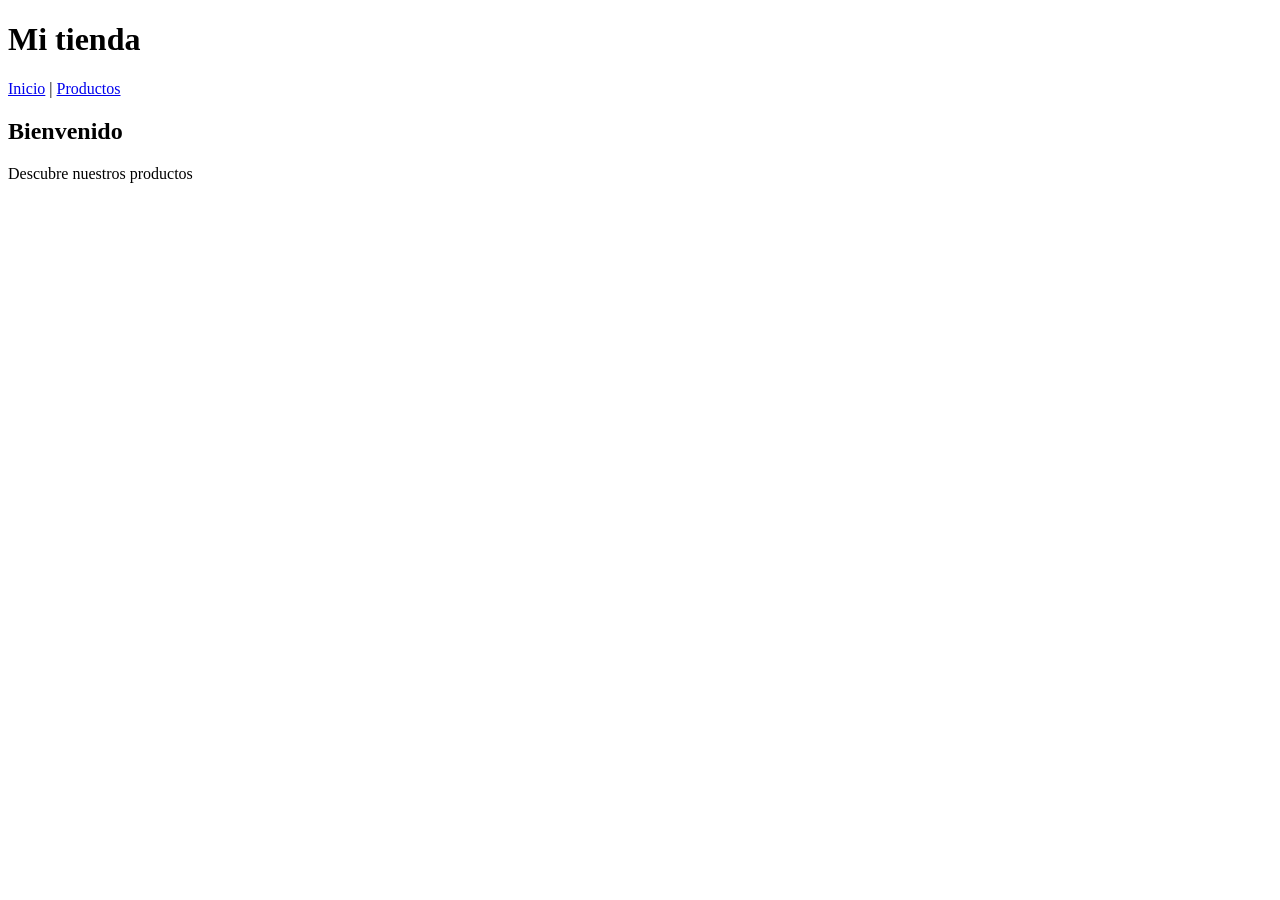
<file: index.html>
<!DOCTYPE html>
<html lang="es">
<head>
    <meta charset="UTF-8">
    <meta name="viewport" content="width=device-width, initial-scale=1.0">
    <title>Inicio</title>
</head>
<body>
    <header id="menu">
        <h1>Mi tienda</h1>
        <nav>
            <a href="#">Inicio</a> | <a href="#">Productos</a>
        </nav>
    </header>
    <main>
        <h2>Bienvenido</h2>
        <p>Descubre nuestros productos</p>
    </main>
</body>
</html>
</file>
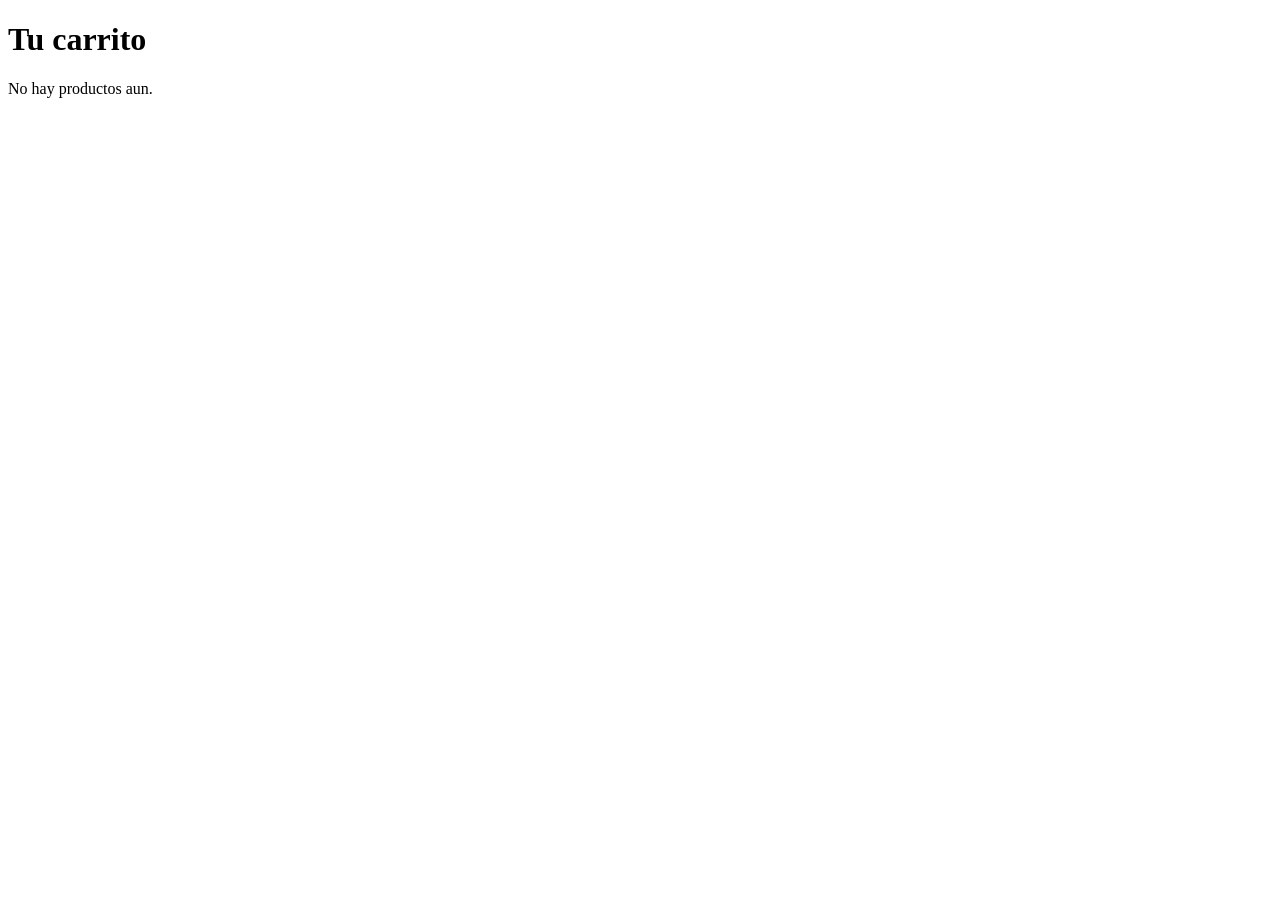
<file: carrito.html>
<!DOCTYPE html>
<html lang="es">
<head>
    <meta charset="UTF-8">
    <meta name="viewport" content="width=device-width, initial-scale=1.0">
    <title>Carrito de compras</title>
</head>
<body>
    <h1>Tu carrito</h1>
    <p>No hay productos aun.</p>
</body>
</html>
</file>
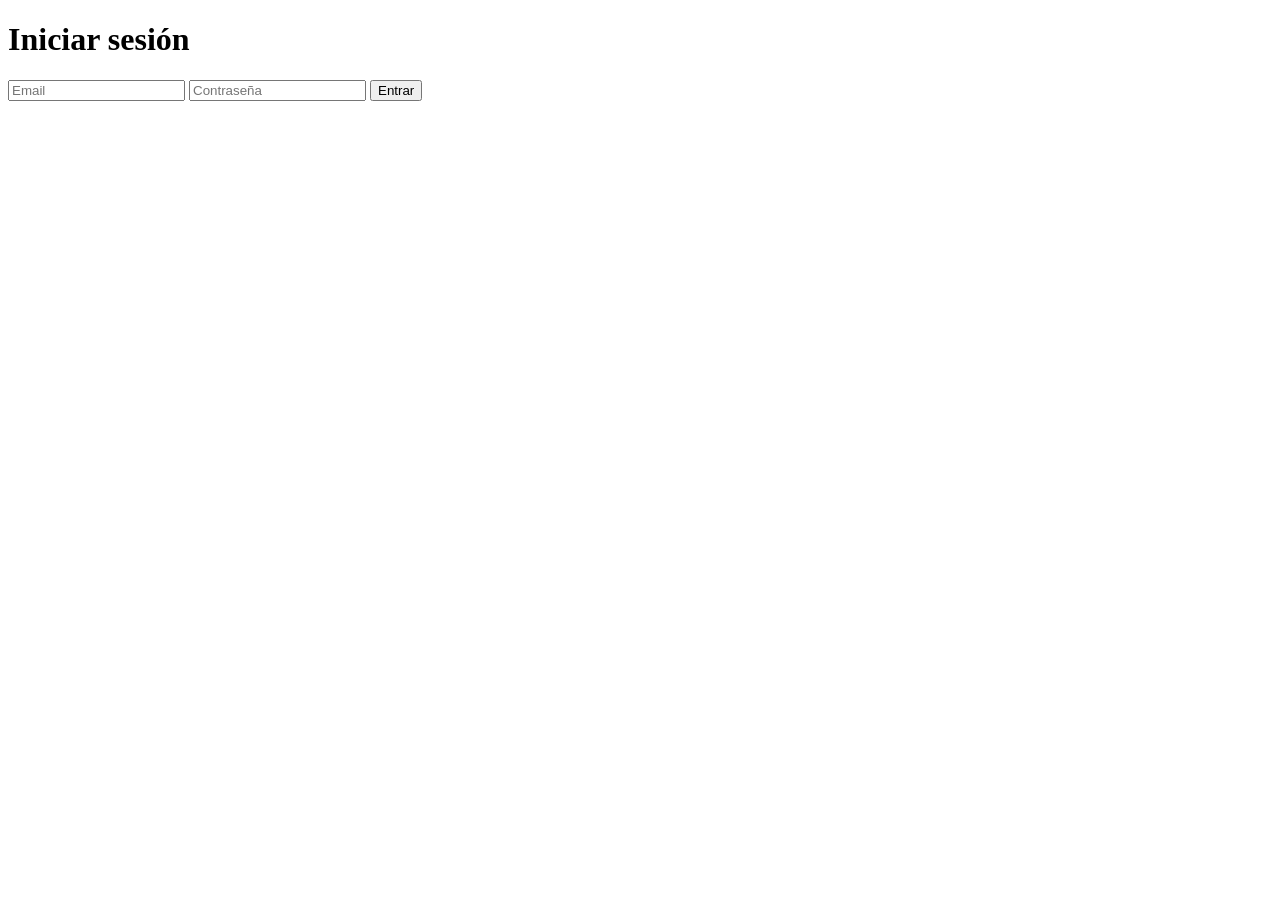
<file: login.html>
<!DOCTYPE html>
<html lang="es">
<head>
    <meta charset="UTF-8">
    <meta name="viewport" content="width=device-width, initial-scale=1.0">
    <title>Login</title>
</head>
<body>
    <h1>Iniciar sesión</h1>
    <form action="">
        <input type="email" placeholder="Email" required>
        <input type="password" placeholder="Contraseña" required>
        <button type="submit">Entrar</button>
    </form>
</body>
</html>
</file>
